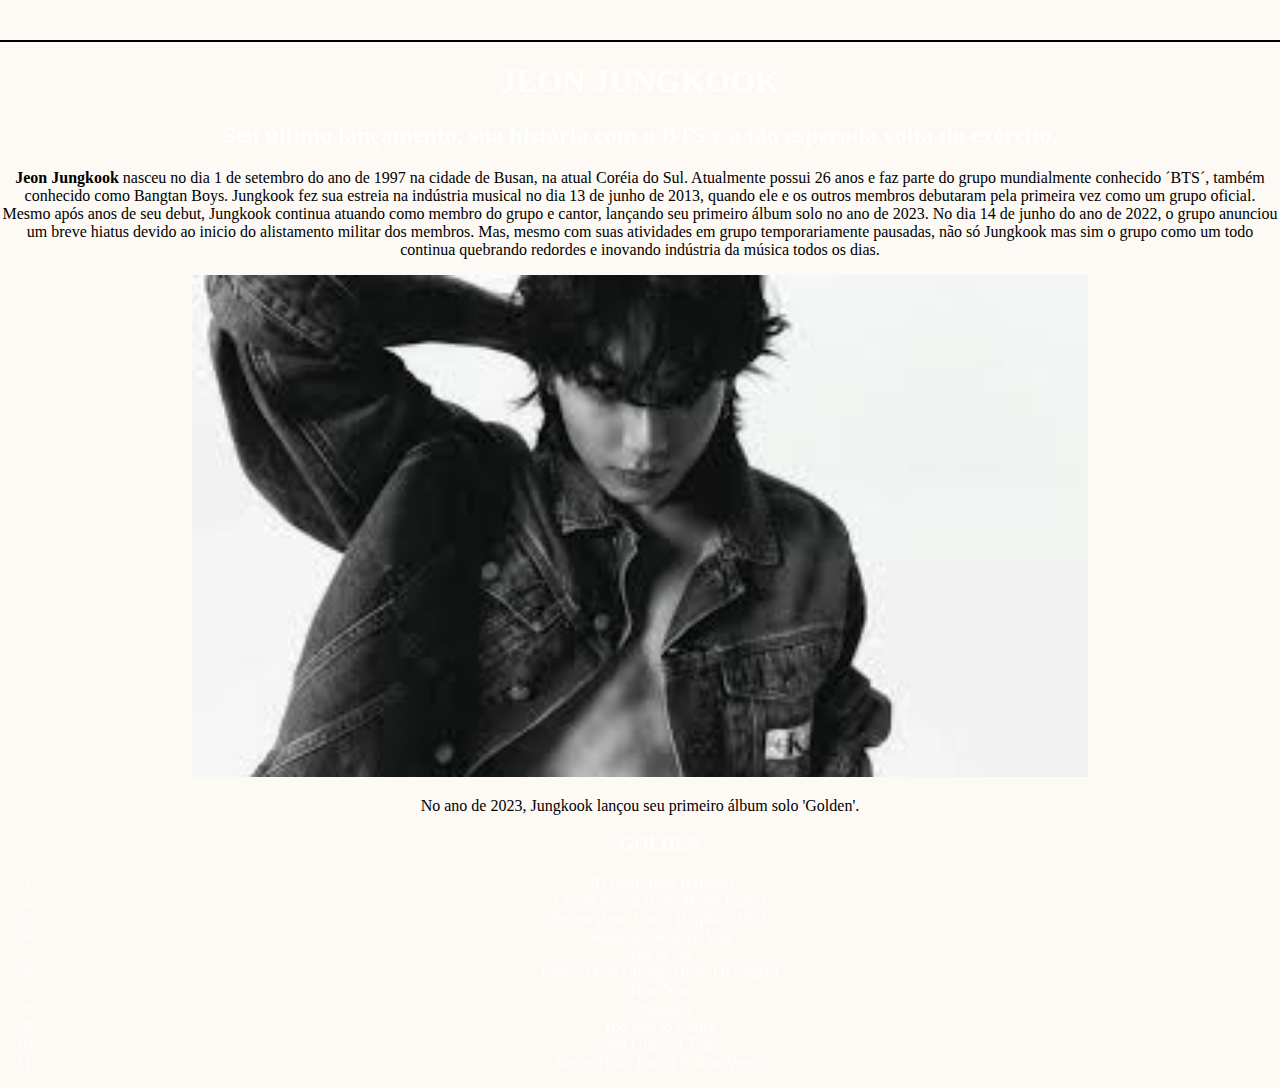
<file: index.html>
<!DOCTYPE html>
<html lang="pt-br">
<head>
    <meta charset="UTF-8">
    <meta name="viewport" content="width=device-width, initial-scale=1.0">
    <title>Document</title>
    <link rel="stylesheet" href="style.css">
</head>
<body>
    <header>
        <a href=""></a>
    </header>
   <h1>JEON JUNGKOOK</h1> 
   <h2>Seu último lançamento, sua história com o BTS e a tão esperada volta do exército.</h2>
    <p> <strong>Jeon Jungkook</strong> nasceu no dia 1 de setembro do ano de 1997 na cidade de Busan, na atual Coréia do Sul. Atualmente possui 26 anos e faz parte do grupo mundialmente conhecido ´BTS´, também conhecido como Bangtan Boys. Jungkook fez sua estreia na indústria musical no dia 13 de junho de 2013, quando ele e os outros membros debutaram pela primeira vez como um grupo oficial. Mesmo após anos de seu debut, Jungkook continua atuando como membro do grupo e cantor, lançando seu primeiro álbum solo no ano de 2023. No dia 14 de junho do ano de 2022, o grupo anunciou um breve hiatus devido ao inicio do alistamento militar dos membros. Mas, mesmo com suas atividades em grupo temporariamente pausadas, não só Jungkook mas sim o grupo como um todo continua quebrando redordes e inovando  indústria da música todos os dias.</p>
    <img class="muse" src="download (2).jpeg" alt="">
    <p> No ano de 2023, Jungkook lançou seu primeiro álbum solo 'Golden'. </p>
    <p></p>
<ol>
    <h3>GOLDEN</h3>
    <li>3D (feat. Jack Harlow)</li>
    <li>Closer to you (feat. Major Lazer)</li>
        <li>Seven (feat. Latto) (Explicit Ver.)</li>
         <li>Standing Next To You </li>
        <li>Yes or No</li>
        <li>Please Dont Change (feat. DJ Snake)</li>
        <li>Hate You</li>
        <li>Somebody</li>
        <li>Too Sad to Dance</li>
        <li>Shot Glass of Tears</li>
        <li>Seven (feat. Latto) (Clean Vers.)</li>
</ol>
</body>
</html>
</file>
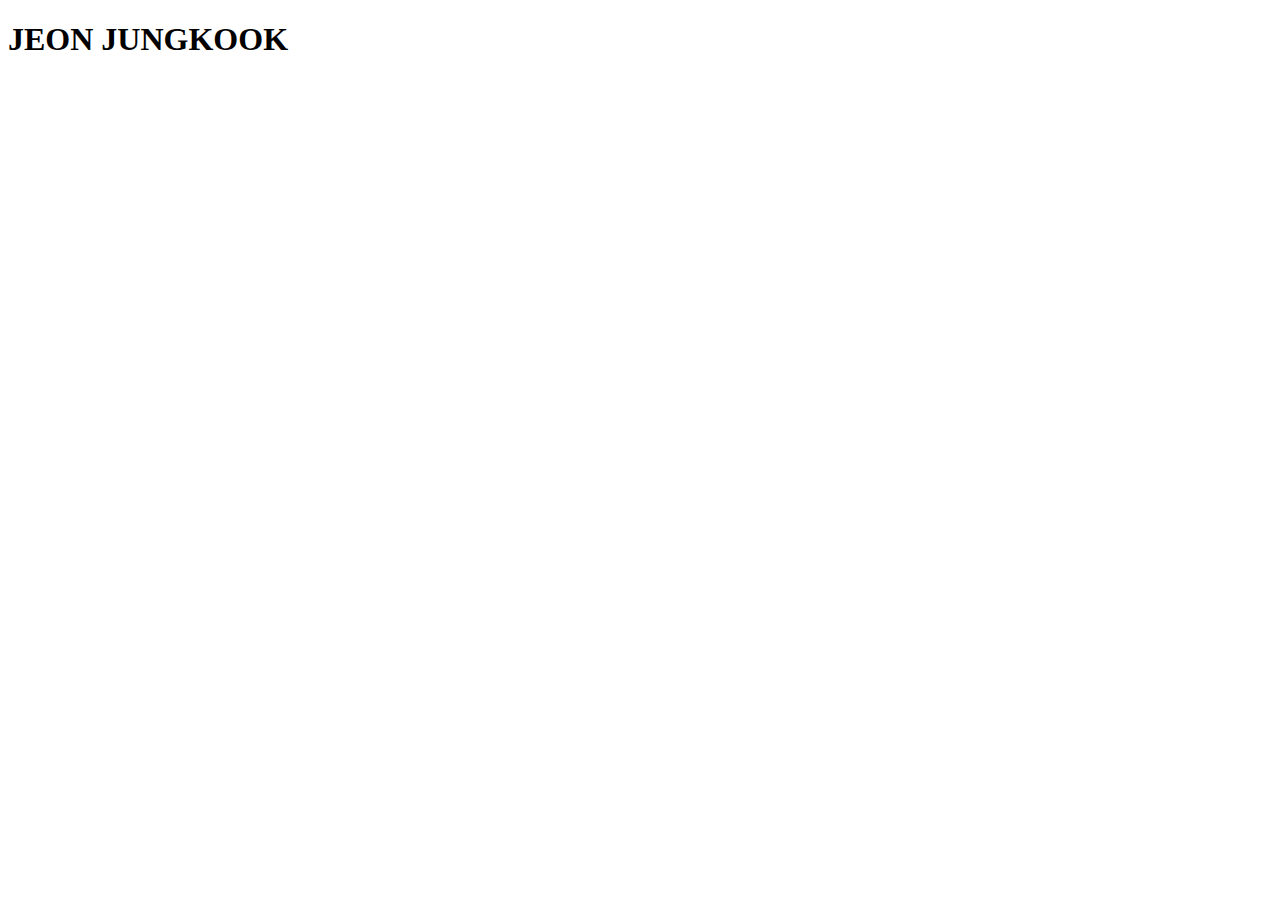
<file: _!DOCTYPE html_.html>
<!DOCTYPE html>
<html lang="pt-br">
<head>
    <meta charset="UTF-8">
    <meta name="viewport" content="width=device-width, initial-scale=1.0">
    <title>Document</title>
</head>
<body>
   <h1>JEON JUNGKOOK</h1> 
</body>
</html>
</file>
<file: style.css>
body {
    background-color: rgb(255, 251, 246);
    text-align: center;
}
p  {
    color:black
}
{h1
    color: rgb (0,0,0)
}
.muse {
    width: 70%;
}
body {
    color: white;
    background: rgb(253, 249, 244);
    margin: 0px;
}

header {
    border-bottom: solid 2px rgb(0, 0, 0);
    padding: 20px;
    font-size: 32px;
    color: rgb(0, 0, 0);
}

section {
    background: rgb(255, 247, 236);
    padding-bottom: 80px;
    padding-top: 80px;
    display: flex;
    justify-content: center;
}

.chamada-texto {
    margin-right: 5%;
}
</file>
